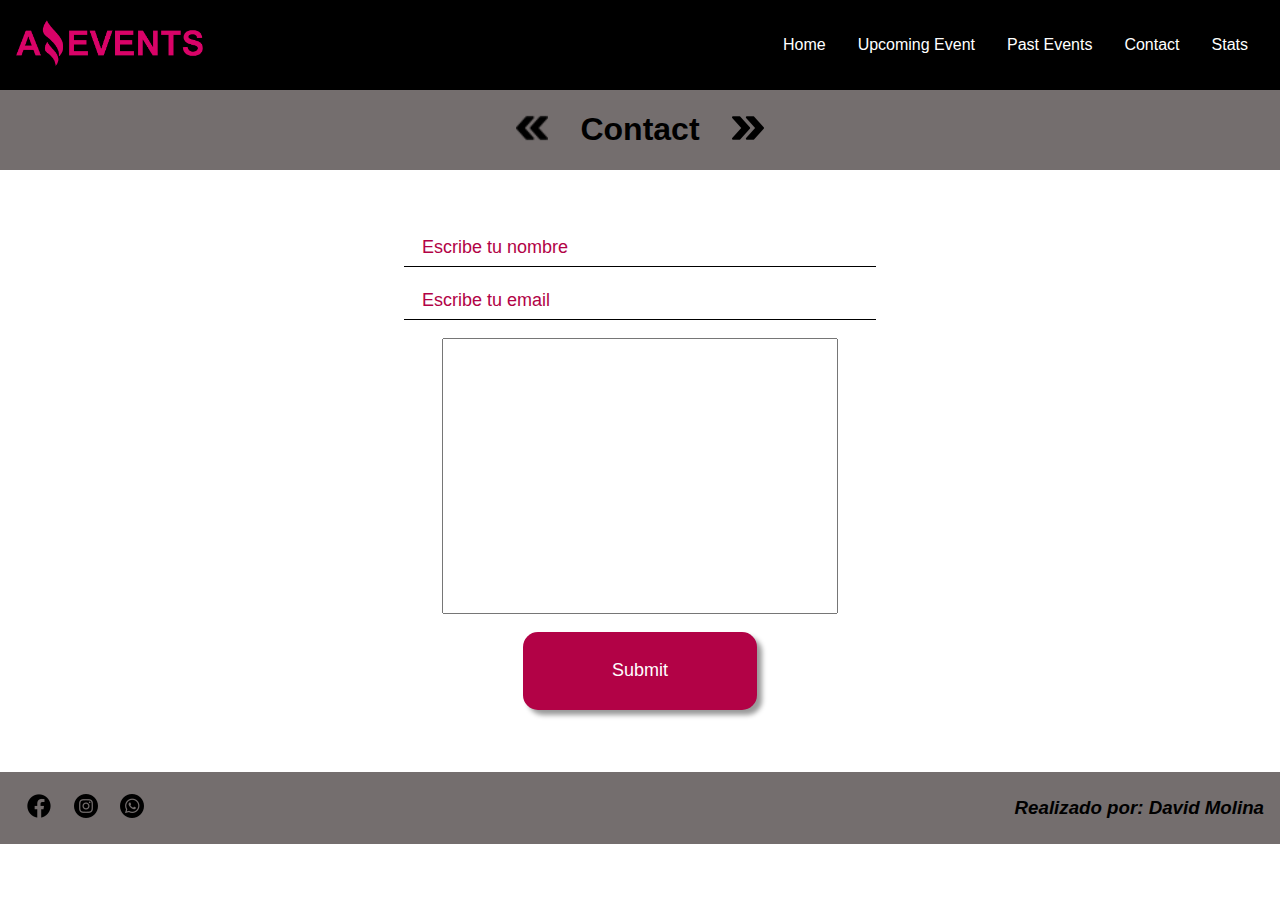
<file: formulario.html>
<!DOCTYPE html>
<html lang="en">

<head>
  <meta charset="UTF-8">
  <meta http-equiv="X-UA-Compatible" content="IE=edge">
  <meta name="viewport" content="width=device-width, initial-scale=1.0">
  <title>Document</title>
  <link rel="stylesheet" href="styles.css">
</head>

<body>
  <header class="header">
    <div class="logo"><img src="./assets/Logo Amazing Events.png" alt="logo"></div>
    <nav class="navBar">
      <a href="./index.html">Home</a><a href="./upcomig.html">Upcoming Event</a><a href="./pastEvent.html">Past
        Events</a><a href="./formulario.html">Contact</a><a href="">Stats</a>
    </nav>
  </header>
  <div class="titulo">
    <span><a href="#"><img src="./assets/avance-rapido.png" alt="flecha izquierda"></a></span>
    <h1>Contact</h1>
    <span><a href=""><img src="./assets/avance-rapido-derecha.png" alt="flecha derecha"></a></span>
  </div>
  <main>
    <form action="">
      <input type="text" name="nombre" pattern=^[A-Za-zÑñÁáÉéÍíÓóÚúÜü\s]+$
        title="acepta solo letras y espacio en blanco" placeholder="Escribe tu nombre" required>
      <br>
      <input type="email" name="email" placeholder="Escribe tu email"
        pattern="^[a-z0-9]+(\.[_a-z0-9]+)*@[a-z0-9-]+(\.[a-z0-9-]+)*(\.[a-z]{2,15})$" title="Formato de correo invalido"
        required>
      <br>
      <textarea name="comentario" cols="30" rows="10" required></textarea>
      <br>
      <input type="submit">
    </form>
  </main>


  <footer class="footer">
    <div class="social-media"><a href=""><img src="./assets/facebook.png" alt="facebook"></a>
      <a href=""><img src="./assets/instagram.png" alt="instagram"></a>
      <a href=""><img src="./assets/whatsapp.png" alt="whatsapp"></a>
    </div>
    <h3>Realizado por: David Molina</h3>
  </footer>
</body>

</html>
</file>
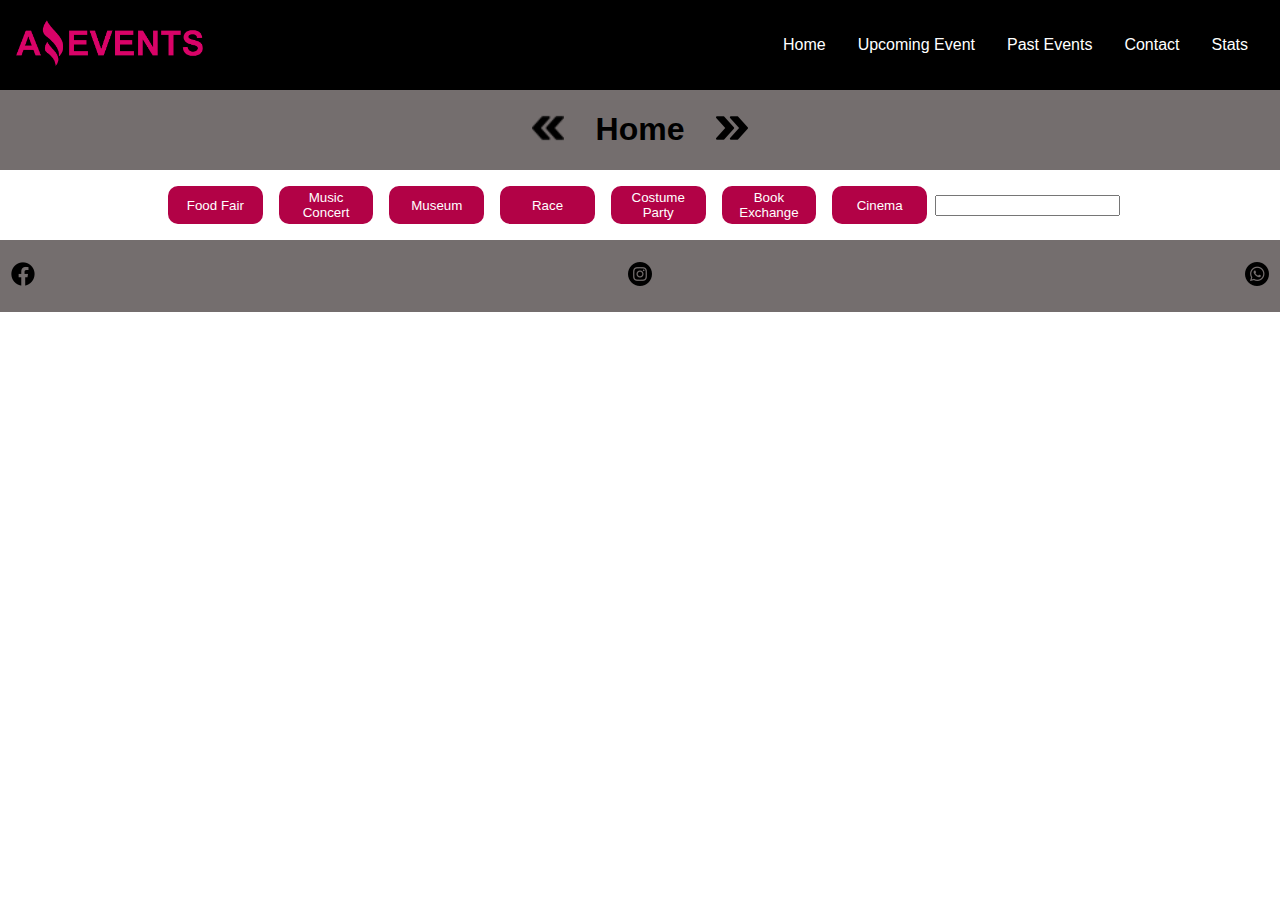
<file: pastEvent.html>
<!DOCTYPE html>
<html lang="en">

<head>
  <meta charset="UTF-8">
  <meta http-equiv="X-UA-Compatible" content="IE=edge">
  <meta name="viewport" content="width=device-width, initial-scale=1.0">
  <title>Proyecto MidHub</title>
  <link rel="stylesheet" href="styles.css">
</head>

<body>
  <header class="header">
    <div class="logo"><img src="./assets/Logo Amazing Events.png" alt="logo"></div>
    <nav class="navBar">
      <a href="./index.html">Home</a><a href="./upcomig.html">Upcoming Event</a><a href="">Past Events</a><a
        href="">Contact</a><a href="">Stats</a>
    </nav>
  </header>
  <div class="titulo">
    <span><a href="#"><img src="./assets/avance-rapido.png" alt="flecha izquierda"></a></span>
    <h1>Home</h1>
    <span><a href=""><img src="./assets/avance-rapido-derecha.png" alt="flecha derecha"></a></span>
  </div>
  <nav class="navCategory">
    <button class="btn " data-category="Food-Fair">Food Fair</button>
    <button class="btn" data-category="Music-Concert">Music Concert</button>
    <button class="btn" data-category="Museum">Museum</button>
    <button class="btn" data-category="Race">Race</button>
    <button class="btn" data-category="Costume-Party">Costume Party</button>
    <button class="btn" data-category="Book-Exchange">Book Exchange</button>
    <button class="btn" data-category="Cinema">Cinema</button>
    <input type="search">
  </nav>
  <main id="main">
    <ul class="container-card"></ul>
  </main>
  <footer class="footer">

    <a href=""><img src="./assets/facebook.png" alt="facebook"></a>
    <a href=""><img src="./assets/instagram.png" alt="instagram"></a>
    <a href=""><img src="./assets/whatsapp.png" alt="whatsapp"></a>


  </footer>

  <template class="template">
    <li class="card"><img src="" alt="">
      <div>
        <h2>titulo</h2>
        <p>Texto Descriptivo</p>
        <span class="precio">precio</span><button class="btn-card">Ver mas...</button>
      </div>
    </li>
  </template>

  <script src=" main.js" type="module"></script>
</body>

</html>
</file>
<file: styles.css>
/* custom properties */
:root {
  --primary-color: rgb(178, 2, 70);
}
/* reset */
html {
  scroll-behavior: smooth;
  box-sizing: border-box;
  font-size: 16px;
  font-family: sans-serif;
}
body {
  box-sizing: inherit;
  padding: 0;
  margin: 0;
}
img {
  width: 100%;
  height: auto;
}
/* utilities */
.filter {
  display: none;
}

.btn {
  width: 10vw;
  height: 3vw;
  margin: 0 0.5rem;
  border: none;
  background-color: var(--primary-color);
  border-radius: 10px;
  color: white;
  cursor: pointer;
  transition: background-color 0.3s ease;
  transition: display 0.3s ease;
}
.btn:hover {
  background-color: blue;
}

/* estilos para la Cabezera */
.header {
  position: sticky;
  top: 0;
  z-index: 998;
  height: 10vh;
  background-color: black;
  color: white;
  display: flex;
  justify-content: space-between;
  align-items: center;
  padding: 0 1rem;
}
.navBar > a {
  text-decoration: none;
  color: white;
  padding: 1rem;
}
.navBar a:hover {
  background-color: var(--primary-color);
}
.logo {
  width: 15%;
}
/* estilos para el Titulo */
.titulo {
  display: flex;
  justify-content: center;
  align-items: center;
  background-color: rgb(116, 110, 110);
}
.titulo > span {
  padding: 0 2rem;
  width: 2rem;
  cursor: pointer;
}
/* estilo para las categorias */
.navCategory {
  max-width: 960px;
  display: flex;
  justify-content: center;
  align-items: center;
  margin: 1rem auto;
}

/* estilo para las tarjetas */

.container-card {
  max-width: 960px;
  display: flex;
  flex-wrap: wrap;
  justify-content: space-evenly;
  align-items: center;
  margin: 0 auto;
}
.card {
  position: relative;
  width: 20vw;
  height: 60vh;
  padding: 1rem;
  list-style: none;
  border-radius: 15px;
  box-shadow: 2px 2px 2px rgb(0, 0, 0, 0.2);
  margin: 1rem 0;
}
.btn-card {
  position: absolute;
  bottom: 1rem;
  right: 1rem;
  border: none;
  margin-left: 10rem;
  width: 7rem;
  height: 2rem;
  background-color: var(--primary-color);
  border-radius: 10px;
  color: white;
  font-family: sans-serif;
  font-size: larger;
  cursor: pointer;
  transition: background-color 0.3s ease;
}
.btn-card:hover {
  background-color: blue;
}
.footer {
  display: flex;
  justify-content: space-between;
  align-items: center;
  background-color: rgb(116, 110, 110);
  height: 8vh;
}
.footer a {
  padding: 0.7rem;
}
footer a:hover {
  background-color: var(--primary-color);
}
.footer h3 {
  padding-right: 1rem;
  font-style: italic;
}
.social-media {
  display: flex;
  padding-left: 1rem;
}

/* ventna modal */
.modal-container {
  position: fixed;
  top: 0;
  bottom: 0;
  right: 0;
  left: 0;
  z-index: 999;
  background-color: rgb(0, 0, 0, 0.3);
  display: flex;
  justify-content: center;
  align-items: center;
  opacity: 1;
  pointer-events: auto;
}
.container-detalle {
  position: relative;
  width: 60%;
  height: 50vh;
  margin: 0 auto;
  display: flex;
  justify-content: space-around;
  align-items: center;
  background-color: white;
}
.container-detalle img {
  width: 80%;
  padding: 1rem;
}
.container-detalle > section * {
  text-align: center;
}
.btn-cerrar > svg {
  position: absolute;
  top: 1rem;
  right: 1rem;
  cursor: pointer;
}

/* formulario */
form {
  display: flex;
  flex-direction: column;
  justify-content: center;
  align-items: center;
  margin: 2.5rem auto;
  width: 80%;
  height: 58vh;
  max-width: 780px;
}
form input[type="text"],
form input[type="email"] {
  width: 60%;
  height: 2rem;
  border: none;
  border-bottom: 1px solid black;
}
form > textarea {
  width: 50%;
  height: 30vh;
  resize: none;
}
form input[type="submit"] {
  width: 30%;
  height: 15%;
  background-color: var(--primary-color);
  color: white;
  border: none;
  border-radius: 15px;
  box-shadow: 5px 5px 5px rgb(0, 0, 0, 0.4);
  font-size: large;
  cursor: pointer;
}
form input[type="text"]::placeholder,
form input[type="email"]::placeholder {
  color: var(--primary-color);
  font-size: large;
  padding-left: 1rem;
}

form input[type="text"]:valid,
form input[type="email"]:valid {
  border: 1px solid rgb(24, 242, 24);
  border-radius: 10px;
}
</file>
